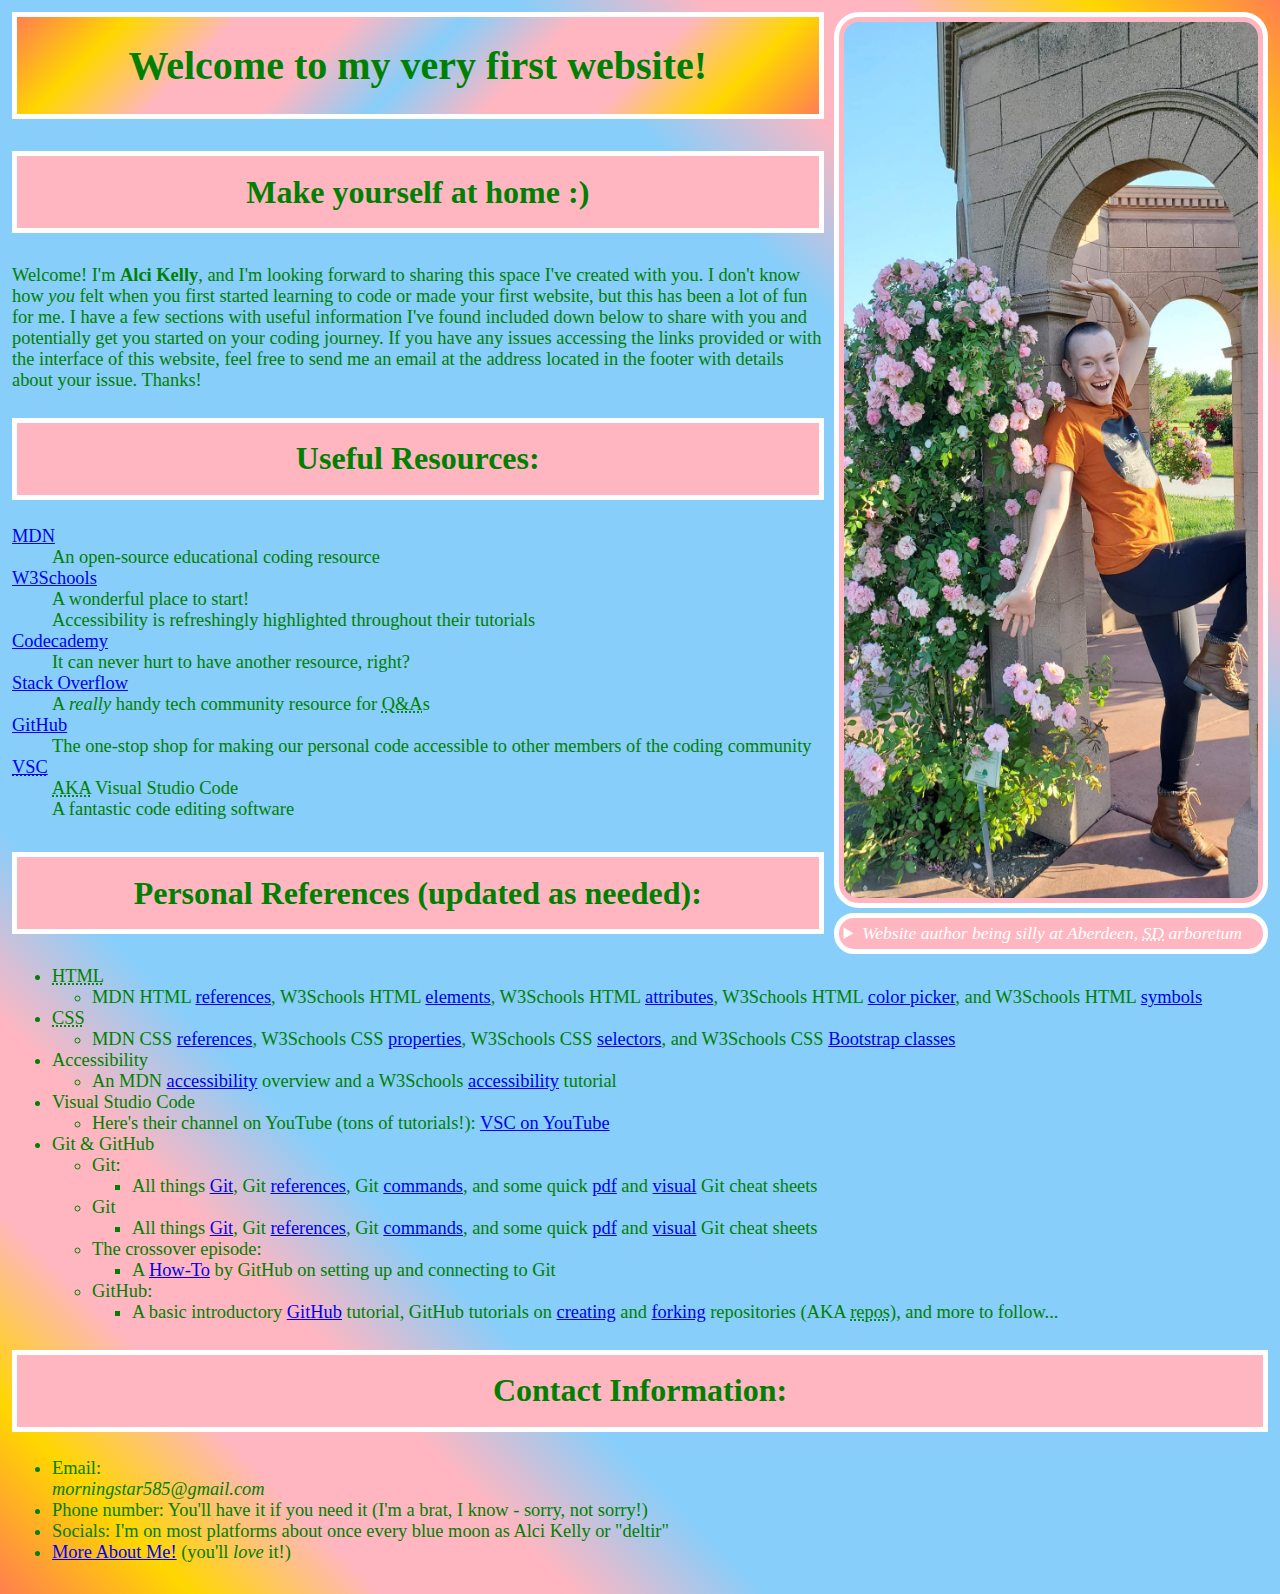
<file: index.html>
<!DOCTYPE html lang="en-US">
<html>
    <head>
        <meta charset="UTF-8">
        <link rel="stylesheet" href="style-index.css">
        <title>&#127752 Welcome to Alci's Habitat :)</title>
    </head>
    <body>
        <header>
            <div>
            <img src="images/me-at-the-arboretum.jpg" class="me" alt="A photo of the author - a young person with a shaved head standing in a gazebo next to a rose bush" title="A Queen in her natural habitat">
                <details>
                    <summary>Website author being silly at Aberdeen, <abbr title="South Dakota">SD</abbr> arboretum</summary>
                        <p class="para">&#127801 "My sister, Zoie, and I discovered the arboretum located across the street from Melgaard Park and by the community gardens across from the Moccasin Creek in Aberdeen, SD, this summer. Most importantly, we discovered that it is literally the perfect place to go roller blading. The sidewalks are as smooth as butter, there is the delightful aroma of roses blooming in the spring and summer, and sometimes you get to meet cute dogs!"</p>
                        <p>- Alci, <time>June 2022</time></p>
                        <p title="scientifically proven to be one of the coolest persons ever to live">&#128248 <abbr title="Photo Credit">PC</abbr>: Zoie Epperson</p>
                </details>
            </div>
        </header>
        <main>
            <h1 class="heading">Welcome to my very first website!</h1>
                <p class="headingsss">Make yourself at home :)</p>
                <p class="para">Welcome! I'm <strong title="Memi Selfanei">Alci Kelly</strong>, and I'm looking forward to sharing this space I've created with you. I don't know how <i title="must be some sort of gem <3">you</i> felt when you first started learning to code or made your first website, but this has been a lot of fun for me. I have a few sections with useful information I've found included down below to share with you and potentially get you started on your coding journey. If you have any issues accessing the links provided or with the interface of this website, feel free to send me an email at the address located in the footer with details about your issue. Thanks!</p>
            <h2 class="headingsss">Useful Resources:</h2>
                <dl class="para">
                    <dt><a href="https://developer.mozilla.org/en-US/">MDN</a></dt>
                        <dd>An open-source educational coding resource</dd>
                    <dt><a href="https://www.w3schools.com/">W3Schools</a></dt>
                        <dd>A wonderful place to start!</dd>
                        <dd>Accessibility is refreshingly highlighted throughout their tutorials</dd>
                    <dt><a href="https://www.codecademy.com/catalog">Codecademy</a></dt>
                        <dd>It can never hurt to have another resource, right?</dd>
                    <dt><a href="https://stackoverflow.com/">Stack Overflow</a></dt>
                        <dd>A <i>really</i> handy tech community resource for <abbr title="Questions and Answers">Q&A</abbr>s</dd>
                    <dt><a href="https://github.com/" title="our tech lord and savior *bows down*">GitHub</a></dt>
                        <dd>The one-stop shop for making our personal code accessible to other members of the coding community</dd>
                    <dt><a href="https://code.visualstudio.com/"><abbr title="Visual Studio Code">VSC</abbr></a></dt>
                        <dd><abbr title="also known as">AKA</abbr> Visual Studio Code</dd>
                        <dd>A fantastic code editing software</dd>
                </dl>
            <h3 class="headingsss">Personal References (updated as needed):</h3>
                <ul class="para">
                    <li><abbr title="Hypertext Markup Language">HTML</abbr></li>
                        <ul>
                            <li>MDN HTML <a href="https://developer.mozilla.org/en-US/docs/Web/HTML/Reference">references</a>, W3Schools HTML <a href="https://www.w3schools.com/tags/default.asp">elements</a>, W3Schools HTML <a href="https://www.w3schools.com/tags/ref_attributes.asp">attributes</a>, W3Schools HTML <a href="https://www.w3schools.com/colors/colors_picker.asp">color picker</a>, and W3Schools HTML <a href="https://www.w3schools.com/charsets/ref_html_symbols.asp">symbols</a></li>
                        </ul>
                    <li><abbr title="Cascading Style Sheets">CSS</abbr></li>
                        <ul>
                            <li>MDN CSS <a href="https://developer.mozilla.org/en-US/docs/Web/CSS">references</a>, W3Schools CSS <a href="https://www.w3schools.com/cssref/default.asp">properties</a>, W3Schools CSS <a href="https://www.w3schools.com/cssref/css_selectors.asp">selectors</a>, and W3Schools CSS <a href="https://www.w3schools.com/bootstrap/bootstrap_ref_all_classes.asp">Bootstrap classes</a></li>
                        </ul>
                    <li>Accessibility</li>
                        <ul>
                            <li>An MDN <a href="https://developer.mozilla.org/en-US/docs/Web/Accessibility">accessibility</a> overview and a W3Schools <a href="https://www.w3schools.com/accessibility/index.php">accessibility</a> tutorial</li>
                        </ul>
                    <li>Visual Studio Code</li>
                        <ul>
                            <li>Here's their channel on YouTube (tons of tutorials!): <a href="https://www.youtube.com/c/Code">VSC on YouTube</a></li>
                        </ul>
                    <li>Git & GitHub</li>
                        <ul>
                            <li>Git:</li>
                                <ul><li>All things <a href="https://git-scm.com/doc">Git</a>, Git <a href="https://git-scm.com/docs">references</a>, Git <a href="https://git-scm.com/docs/git#_git_commands">commands</a>, and some quick <a href="https://training.github.com/downloads/github-git-cheat-sheet.pdf">pdf</a> and <a href="https://ndpsoftware.com/git-cheatsheet.html#loc=index;">visual</a> Git cheat sheets</ul></li>
                            <li>Git</li>
                                <ul><li>All things <a href="https://git-scm.com/doc">Git</a>, Git <a href="https://git-scm.com/docs">references</a>, Git <a href="https://git-scm.com/docs/git#_git_commands">commands</a>, and some quick <a href="https://training.github.com/downloads/github-git-cheat-sheet.pdf">pdf</a> and <a href="https://ndpsoftware.com/git-cheatsheet.html#loc=index;">visual</a> Git cheat sheets</li></ul>
                            <li>The crossover episode:</li>
                                <ul><li>A <a href="https://docs.github.com/en/get-started/quickstart/set-up-git">How-To</a> by GitHub on setting up and connecting to Git</li></ul>
                            <li>GitHub:</li>
                                <ul><li>A basic introductory <a href="https://docs.github.com/en/get-started/quickstart/hello-world">GitHub</a> tutorial, GitHub tutorials on <a href="https://docs.github.com/en/get-started/quickstart/create-a-repo">creating</a> and <a href="https://docs.github.com/en/get-started/quickstart/fork-a-repo">forking</a> repositories (AKA <abbr title="repositories">repos</abbr>), and more to follow...</li></ul>
                        </ul>
                </ul>
        <footer>
            <h2 class="headingsss">Contact Information:</h2>
                <ul class="para">
                    <li>Email: <address title="If you spam me, I'll put a hex on your computer :)">morningstar585@gmail.com</address></li>
                    <li>Phone number: You'll have it if you need it (I'm a brat, I know - sorry, not sorry!)</li>
                    <li>Socials: I'm on most platforms about once every blue moon as Alci Kelly or "deltir"</li>
                    <li><a href="YOUnitled.html">More About Me!</a> (you'll <i title="*sarcasm*">love</i> it!)</li>
                </ul>
        </footer>
        </main>
    </body>
</html>
</file>
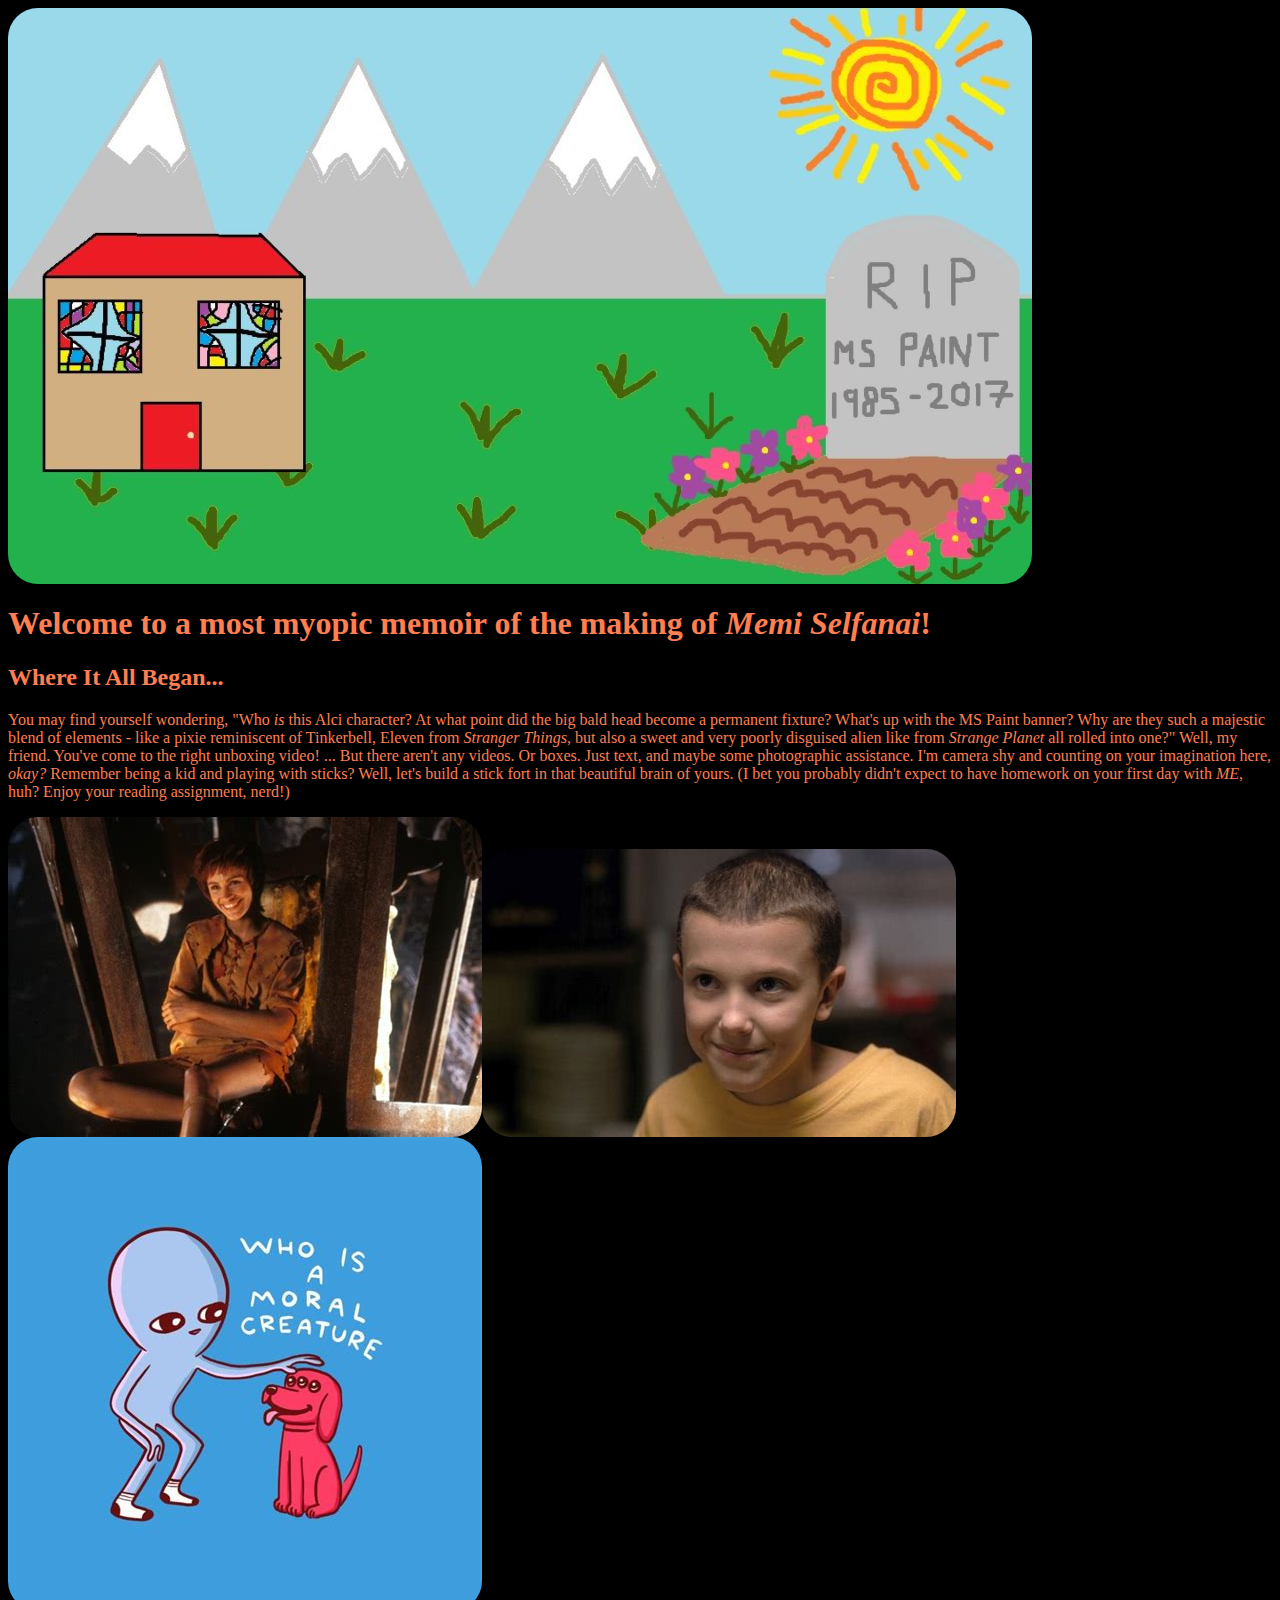
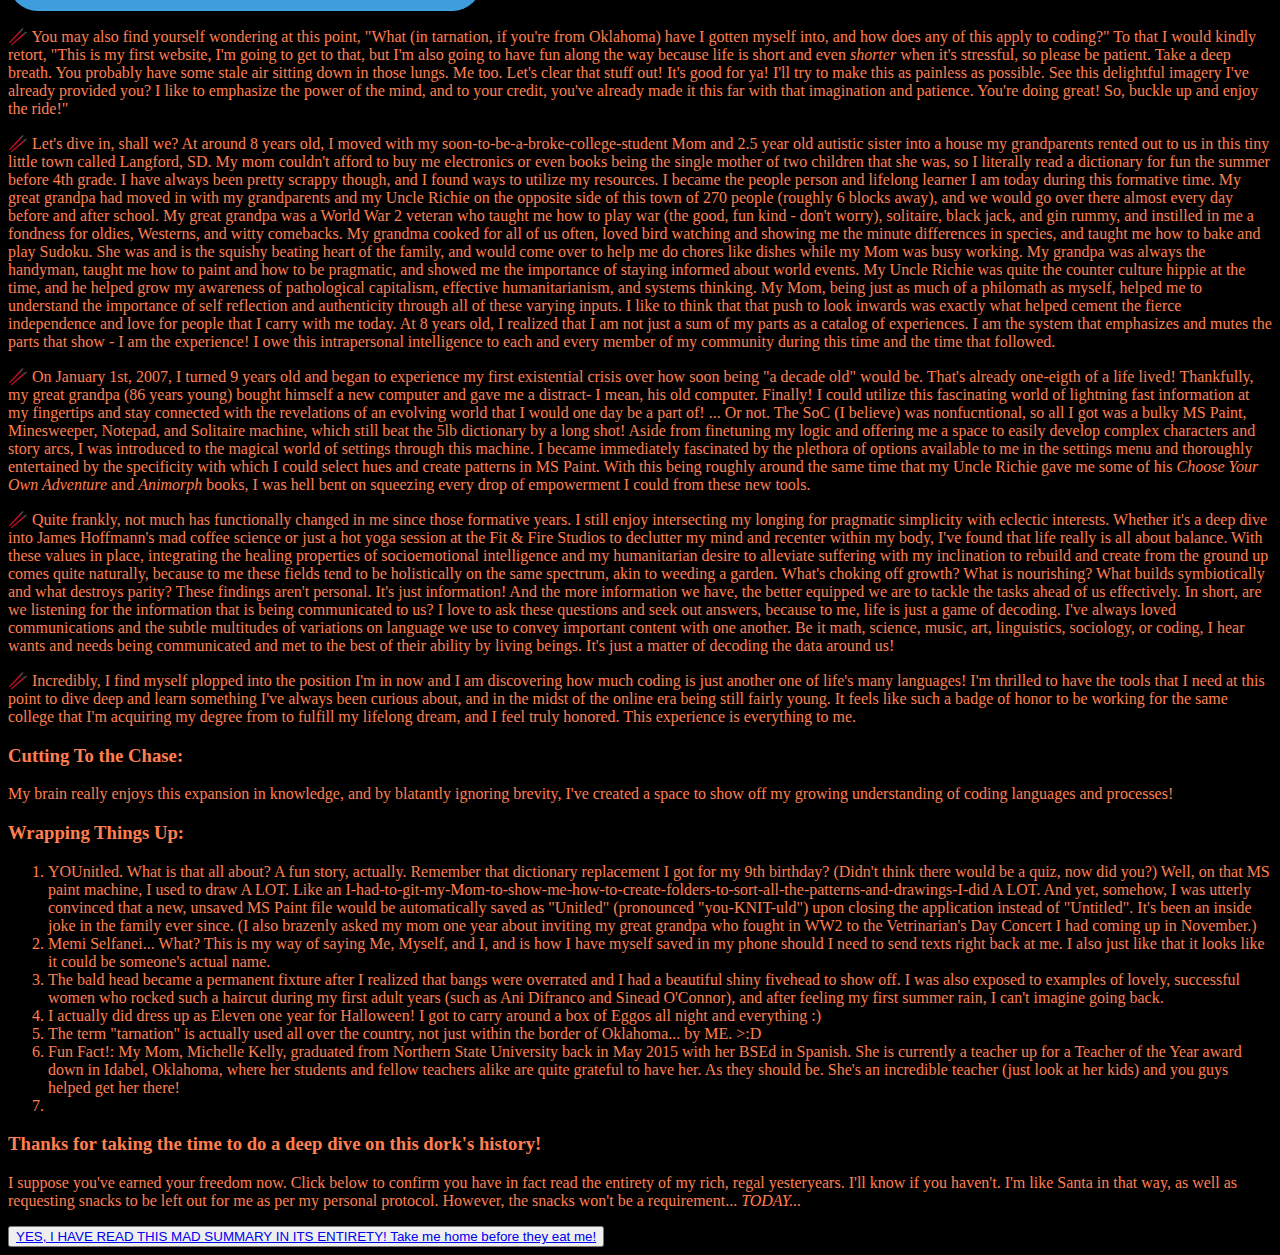
<file: YOUnitled.html>
<!DOCTYPE html lang="en-US">
<html>
<!--This site is still under construction-->
<!--It's functional, but...-->
<!--my index.html page takes priority!-->
<!--I'll be coming back to this from time to time to clean it up and add other fun features.-->
<!--This page will pretty much just be for shiggles and gits :)-->
<!--Stay tuned!-->
	<head>
		<meta charset="UTF-8">
		<link rel="stylesheet" href="style-YOUnitled.css">
		<title>&#127752 YOUnitled >:)</title>
	</head>
	<body>
		<header>
			<img src="images/artist-credit-to-twitter-account-economistaken.jpg" alt="A poorly drawn grave for MS Paint drawn in MS Paint with the dates 1985-2017, clearly made in defense of keeping the MS Paint application alive">
			<h1>Welcome to a most myopic memoir of the making of <dfn>Memi Selfanai</dfn>!</h1>
		</header>
			<h2>Where It All Began...</h2>
				<p>You may find yourself wondering, "Who <em>is</em> this Alci character? At what point did the big bald head become a permanent fixture? What's up with the MS Paint banner? Why are they such a majestic blend of elements - like a pixie reminiscent of Tinkerbell, Eleven from <cite>Stranger Things</cite>, but also a sweet and very poorly disguised alien like from <cite>Strange Planet</cite> all rolled into one?" Well, my friend. You've come to the right unboxing video! ... But there aren't any videos. Or boxes. Just text, and maybe some photographic assistance. I'm camera shy and counting on your imagination here, <i>okay?</i> Remember being a kid and playing with sticks? Well, let's build a stick fort in that beautiful brain of yours. (I bet you probably didn't expect to have homework on your first day with <em>ME</em>, huh? Enjoy your reading assignment, nerd!)</p>
				<picture><img src="images/Julia-Roberts-tink.jpg" alt="An example photo of Julia Roberts with short brown hair as Tinkerbell from the 2003 movie Hook"><img src="images/stranger-things-eleven-smiling.jpg" alt="A photo of character Eleven, who is known for her shaved head in youth, from 2016 hit show Stranger Things smiling"><img src="images/strange-planet-dog.jpg" alt="A comic of a blue alien petting a dog and saying, 'Who is a moral creature?', in the dialect of the aliens from comic Strange Planet"></picture>
				<p>&#129378 You may also find yourself wondering at this point, "What (in tarnation, if you're from Oklahoma) have I gotten myself into, and how does any of this apply to coding?" To that I would kindly retort, "This is my first website, I'm going to get to that, but I'm also going to have fun along the way because life is short and even <i>shorter</i> when it's stressful, so please be patient. Take a deep breath. You probably have some stale air sitting down in those lungs. Me too. Let's clear that stuff out! It's good for ya! I'll try to make this as painless as possible. See this delightful imagery I've already provided you? I like to emphasize the power of the mind, and to your credit, you've already made it this far with that imagination and patience. You're doing great! So, buckle up and enjoy the ride!"</p>
				<p>&#129378 Let's dive in, shall we? At around 8 years old, I moved with my soon-to-be-a-broke-college-student Mom and 2.5 year old autistic sister into a house my grandparents rented out to us in this tiny little town called Langford, SD. My mom couldn't afford to buy me electronics or even books being the single mother of two children that she was, so I literally read a dictionary for fun the summer before 4th grade. I have always been pretty scrappy though, and I found ways to utilize my resources. I became the people person and lifelong learner I am today during this formative time. My great grandpa had moved in with my grandparents and my Uncle Richie on the opposite side of this town of 270 people (roughly 6 blocks away), and we would go over there almost every day before and after school. My great grandpa was a World War 2 veteran who taught me how to play war (the good, fun kind - don't worry), solitaire, black jack, and gin rummy, and instilled in me a fondness for oldies, Westerns, and witty comebacks. My grandma cooked for all of us often, loved bird watching and showing me the minute differences in species, and taught me how to bake and play Sudoku. She was and is the squishy beating heart of the family, and would come over to help me do chores like dishes while my Mom was busy working. My grandpa was always the handyman, taught me how to paint and how to be pragmatic, and showed me the importance of staying informed about world events. My Uncle Richie was quite the counter culture hippie at the time, and he helped grow my awareness of pathological capitalism, effective humanitarianism, and systems thinking. My Mom, being just as much of a philomath as myself, helped me to understand the importance of self reflection and authenticity through all of these varying inputs. I like to think that that push to look inwards was exactly what helped cement the fierce independence and love for people that I carry with me today. At 8 years old, I realized that I am not just a sum of my parts as a catalog of experiences. I am the system that emphasizes and mutes the parts that show - I am the experience! I owe this intrapersonal intelligence to each and every member of my community during this time and the time that followed.
				<p>&#129378 On <time>January 1st, 2007</time>, I turned 9 years old and began to experience my first existential crisis over how soon being "a decade old" would be. That's already one-eigth of a life lived! Thankfully, my great grandpa (86 years young) bought himself a new computer and gave me a distract- I mean, his old computer. Finally! I could utilize this fascinating world of lightning fast information at my fingertips and stay connected with the revelations of an evolving world that I would one day be a part of! ... Or not. The SoC (I believe) was nonfucntional, so all I got was a bulky MS Paint, Minesweeper, Notepad, and Solitaire machine, which still beat the 5lb dictionary by a long shot! Aside from finetuning my logic and offering me a space to easily develop complex characters and story arcs, I was introduced to the magical world of settings through this machine. I became immediately fascinated by the plethora of options available to me in the settings menu and thoroughly entertained by the specificity with which I could select hues and create patterns in MS Paint. With this being roughly around the same time that my Uncle Richie gave me some of his <cite>Choose Your Own Adventure</cite> and <cite>Animorph</cite> books, I was hell bent on squeezing every drop of empowerment I could from these new tools.</p>
				<p>&#129378 Quite frankly, not much has functionally changed in me since those formative years. I still enjoy intersecting my longing for pragmatic simplicity with eclectic interests. Whether it's a deep dive into James Hoffmann's mad coffee science or just a hot yoga session at the Fit & Fire Studios to declutter my mind and recenter within my body, I've found that life really is all about balance. With these values in place, integrating the healing properties of socioemotional intelligence and my humanitarian desire to alleviate suffering with my inclination to rebuild and create from the ground up comes quite naturally, because to me these fields tend to be holistically on the same spectrum, akin to weeding a garden. What's choking off growth? What is nourishing? What builds symbiotically and what destroys parity? These findings aren't personal. It's just information! And the more information we have, the better equipped we are to tackle the tasks ahead of us effectively. In short, are we listening for the information that is being communicated to us? I love to ask these questions and seek out answers, because to me, life is just a game of decoding. I've always loved communications and the subtle multitudes of variations on language we use to convey important content with one another. Be it math, science, music, art, linguistics, sociology, or coding, I hear wants and needs being communicated and met to the best of their ability by living beings. It's just a matter of decoding the data around us!</p>
				<p>&#129378 Incredibly, I find myself plopped into the position I'm in now and I am discovering how much coding is just another one of life's many languages! I'm thrilled to have the tools that I need at this point to dive deep and learn something I've always been curious about, and in the midst of the online era being still fairly young. It feels like such a badge of honor to be working for the same college that I'm acquiring my degree from to fulfill my lifelong dream, and I feel truly honored. This experience is everything to me.</p>
			<h3>Cutting To the Chase:</h3>
				<p>My brain really enjoys this expansion in knowledge, and by blatantly ignoring brevity, I've created a space to show off my growing understanding of coding languages and processes!</p>
			<h3>Wrapping Things Up:</h3>
				<ol>
					<li>YOUnitled. What is that all about? A fun story, actually. Remember that dictionary replacement I got for my 9th birthday? (Didn't think there would be a quiz, now did you?) Well, on that MS paint machine, I used to draw A LOT. Like an I-had-to-git-my-Mom-to-show-me-how-to-create-folders-to-sort-all-the-patterns-and-drawings-I-did A LOT. And yet, somehow, I was utterly convinced that a new, unsaved MS Paint file would be automatically saved as "Unitled" (pronounced "you-KNIT-uld") upon closing the application instead of "Untitled". It's been an inside joke in the family ever since. (I also brazenly asked my mom one year about inviting my great grandpa who fought in <abbr>WW2</abbr> to the Vetrinarian's Day Concert I had coming up in <date>November</date>.)</li>
					<li>Memi Selfanei... What? This is my way of saying Me, Myself, and I, and is how I have myself saved in my phone should I need to send texts right back at me. I also just like that it looks like it could be someone's actual name.</li>
					<li>The bald head became a permanent fixture after I realized that bangs were overrated and I had a beautiful shiny fivehead to show off. I was also exposed to examples of lovely, successful women who rocked such a haircut during my first adult years (such as Ani Difranco and Sinead O'Connor), and after feeling my first summer rain, I can't imagine going back.</li>
					<li>I actually did dress up as Eleven one year for Halloween! I got to carry around a box of Eggos all night and everything :)</li>
					<li>The term "tarnation" is actually used all over the country, not just within the border of Oklahoma... by ME. >:D</li>
					<li>Fun Fact!: My Mom, Michelle Kelly, graduated from Northern State University back in <time>May 2015</time> with her BSEd in Spanish. She is currently a teacher up for a Teacher of the Year award down in Idabel, Oklahoma, where her students and fellow teachers alike are quite grateful to have her. As they should be. She's an incredible teacher (just look at her kids) and you guys helped get her there!</li>
					<li></li>
				</ol>
		<footer>
			<h3>Thanks for taking the time to do a deep dive on this dork's history!</h3>
			<p>I suppose you've earned your freedom now. Click below to confirm you have in fact read the entirety of my rich, regal yesteryears. I'll know if you haven't. I'm like Santa in that way, as well as requesting snacks to be left out for me as per my personal protocol. However, the snacks won't be a requirement... <em>TODAY...</em></p>
			<nav><button><a href="index.html">YES, I HAVE READ THIS MAD SUMMARY IN ITS ENTIRETY! Take me home before they eat me!</a></button></nav>
		</footer>
	</body>
</html>
</file>
<file: style-index.css>
body{
    color: green;
    background: linear-gradient(225deg, coral,gold, lightpink, lightpink, lightskyblue, lightskyblue, lightskyblue, lightskyblue, lightskyblue, lightskyblue, lightskyblue, lightskyblue, lightpink, lightpink, gold, coral);
    font-family: franklin gothic medium;
    padding: 4px;
}

.me{
    width: 33%;
    border-radius: 25px;
    border: solid 5px white;
    float: right;
    margin: 0 0 0 10px;
    padding: 5px;
    background-color: lightpink;
    }

details{
    background-color: lightpink;
    color: white;
    padding: 5px;
    border: solid 5px white;
    border-radius: 20px;
    font-style: italic;
    font-size: 110%;
    clear: right;
    float: right;
    width: 33%;
    margin: 5px 0 5px 10px;
}

.heading {
    color: green;
    background: linear-gradient(135deg, coral, gold, lightpink, lightpink, lightskyblue, lightpink, lightpink, gold, coral);
    font-family: verdana;
    font-weight: 900;
    font-size: 250%;
    padding: 25px;
    text-align: center;
    border: solid 5px white;
    display: flex;
    justify-content: center;
    flex-wrap: wrap;
    margin: 0 0 0 0;
}

.headingsss {
    color: green;
    background-color: lightpink;
    font-family: verdana;
    font-weight: bolder;
    font-size: 200%;
    padding: 17.5px;
    text-align: center;
    border: solid 5px white;
    display: flex;
    justify-content: center;
    flex-wrap: wrap;
}

.para {
    font-size: 115%;
}
</file>
<file: style-YOUnitled.css>
body {
    background-color: black;
    color: coral;
}

img {
    border-radius: 30px;
}
</file>
